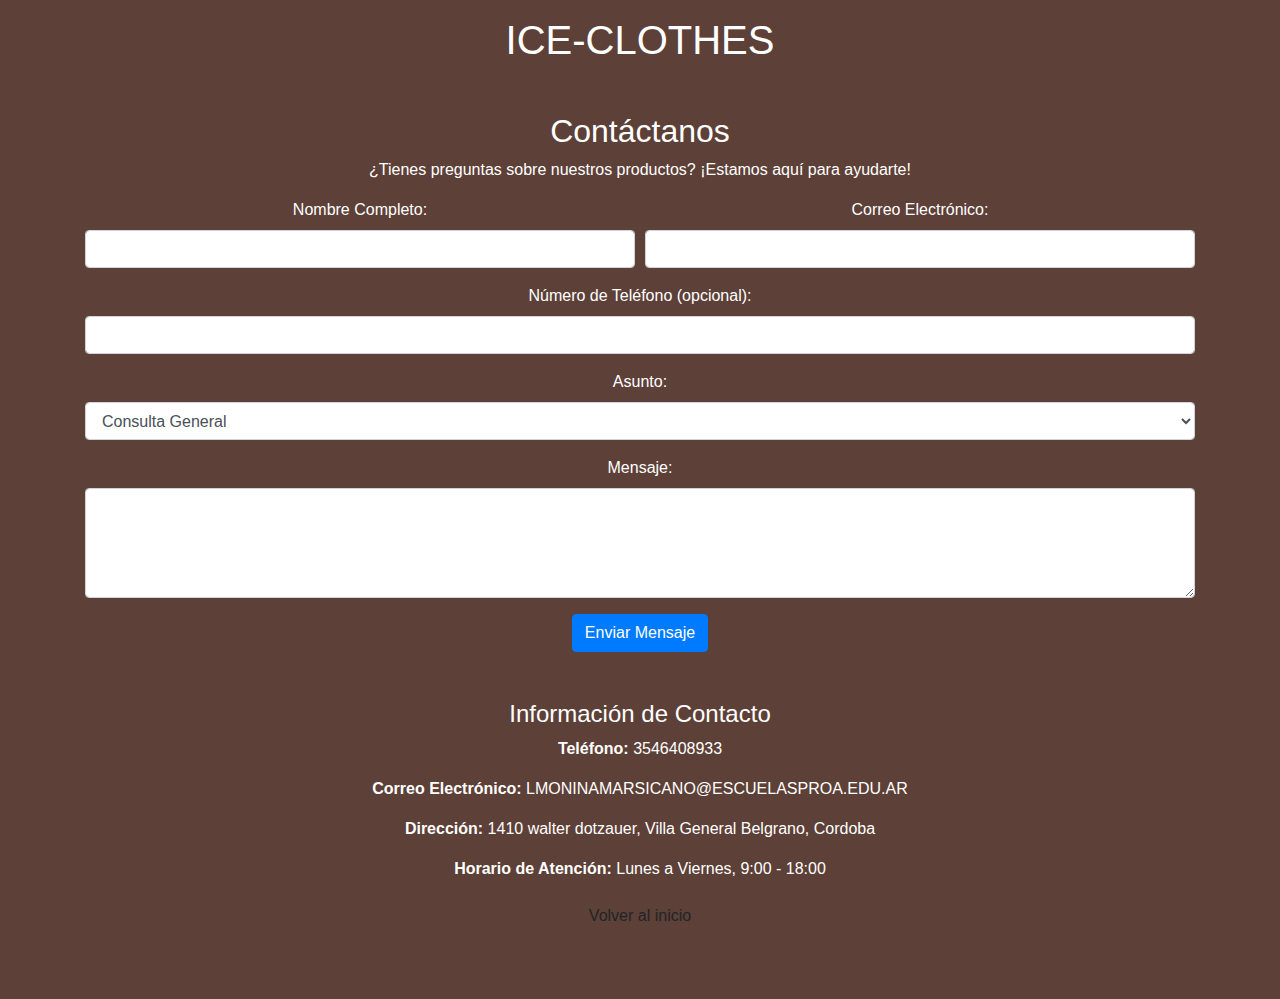
<file: htmls/contacto.html>
<!DOCTYPE html>
<html lang="es">
<head>
    <meta charset="UTF-8">
    <meta name="viewport" content="width=device-width, initial-scale=1.0">
    <title>Contáctanos - Tu Tienda de Ropa</title>
    <link rel="stylesheet" href="https://stackpath.bootstrapcdn.com/bootstrap/4.5.2/css/bootstrap.min.css">
    <style>
        body {
            background-color: #D9CBA0; /* Color marrón claro */
        }
        header {
            background-color: #5D4037; /* Color marrón más oscuro para el encabezado */
        }
    </style>
</head>
<body>
    <header class="text-white text-center py-3">
        <h1>ICE-CLOTHES</h1>
 <main class="container my-5">
        <h2 class="text-center">Contáctanos</h2>
        <p class="text-center">¿Tienes preguntas sobre nuestros productos? ¡Estamos aquí para ayudarte!</p>

        <form action="enviar_contacto.php" method="post">
            <div class="form-row">
                <div class="form-group col-md-6">
                    <label for="nombre">Nombre Completo:</label>
                    <input type="text" class="form-control" id="nombre" name="nombre" required>
                </div>
                <div class="form-group col-md-6">
                    <label for="email">Correo Electrónico:</label>
                    <input type="email" class="form-control" id="email" name="email" required>
                </div>
            </div>
            <div class="form-group">
                <label for="telefono">Número de Teléfono (opcional):</label>
                <input type="tel" class="form-control" id="telefono" name="telefono">
            </div>
            <div class="form-group">
                <label for="asunto">Asunto:</label>
                <select class="form-control" id="asunto" name="asunto">
                    <option>Consulta General</option>
                    <option>Devoluciones</option>
                    <option>Envíos</option>
                </select>
            </div>
            <div class="form-group">
                <label for="mensaje">Mensaje:</label>
                <textarea class="form-control" id="mensaje" name="mensaje" rows="4" required></textarea>
            </div>
            <button type="submit" class="btn btn-primary">Enviar Mensaje</button>
        </form>

        <div class="contact-info mt-5">
            <h4>Información de Contacto</h4>
            <p><strong>Teléfono:</strong> 3546408933</p>
            <p><strong>Correo Electrónico:</strong> LMONINAMARSICANO@ESCUELASPROA.EDU.AR</p>
            <p><strong>Dirección:</strong> 1410 walter dotzauer, Villa General Belgrano, Cordoba</p>
            <p><strong>Horario de Atención:</strong> Lunes a Viernes, 9:00 - 18:00</p>
            <a href="/index.html" class="btn btn-custom">Volver al inicio</a>
        </div>
</file>
